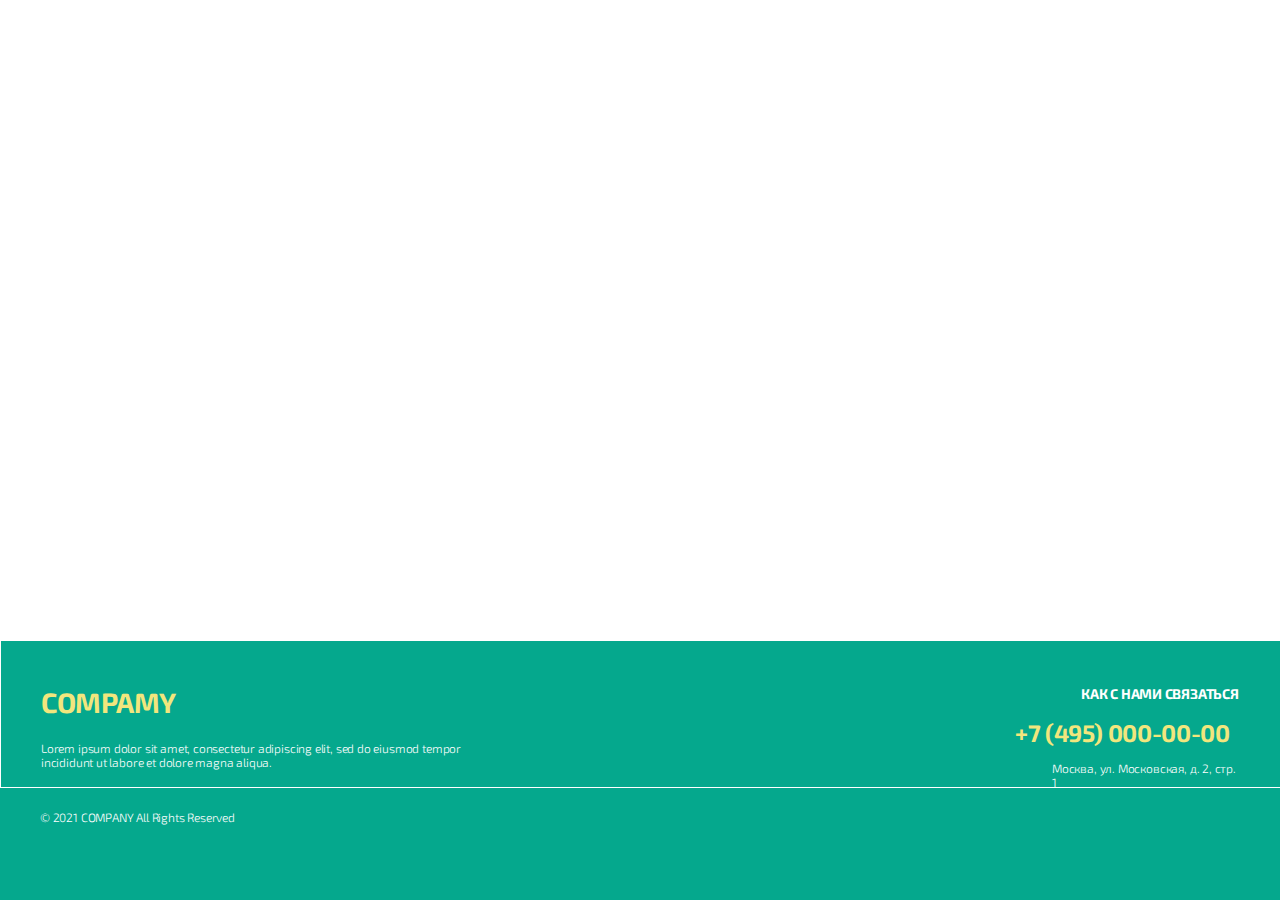
<file: footer/index.html>
<!DOCTYPE html>
<html lang="en">
<head>
    <meta charset="UTF-8">
    <meta http-equiv="X-UA-Compatible" content="IE=edge">
    <meta name="viewport" content="width=device-width, initial-scale=1.0">
    <link rel="stylesheet" type="text/css" href="main.css">
    <title>Document</title>
    <link rel="preconnect" href="https://fonts.googleapis.com">
    <link rel="preconnect" href="https://fonts.gstatic.com" crossorigin>
    <link href="https://fonts.googleapis.com/css2?family=Caveat&family=Exo+2:wght@200;400&family=Montserrat:wght@100;500&display=swap" rel="stylesheet">
</head>
<body>
     <div class="wrapper">
        <main class="main"></main>
        <footer class="footer">
            <div class="footer__top">
                <div class="footer__left">
                    <a href="#" class="logo">COMPAMY</a>
                    <div class="text"><p>Lorem ipsum dolor sit amet, consectetur adipiscing elit, sed do eiusmod tempor incididunt ut labore et dolore magna aliqua.</p></div>
                </div>
                <div class="footer__right">
                    <div class="contact"><a>как с нами связаться</a></p></div>
                    <a href="#" class="phone">+7 (495) 000-00-00</a>
                    <div class="address">Москва, ул. Московская, д. 2, стр. 1</div>
                </div>
                
            </div>
            <div class="footer__bottom"><p class="text">© 2021 COMPANY All Rights Reserved</p></div>
        </footer>
    </div>
</body>
</html>
</file>
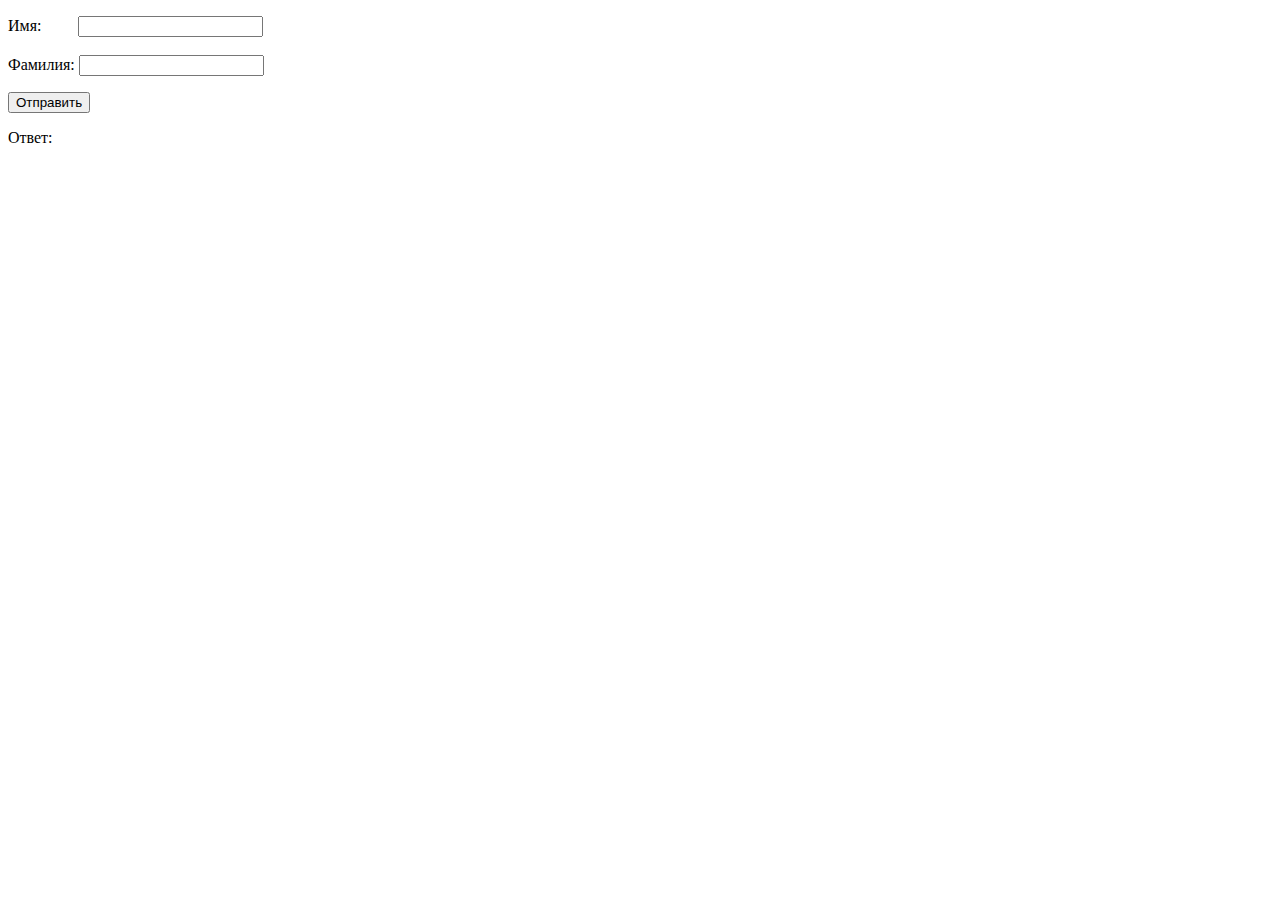
<file: js_stepik3/index.html>
<!DOCTYPE html>
<html lang="en">
<head>
	<meta charset="UTF-8">
	<meta name="viewport" content="width=device-width, initial-scale=1.0">
	<title>Document</title>
</head>
<style type="text/css">
	#name{
		margin-left: 33px;
	}
</style>
<body>
	
	<p>Имя: <input class="input" type="text" name="name" id="name"><br><br>
	Фамилия: <input class="input" type="text" name="surname"></p>
	<button class="btn">Отправить</button>
	<p>Ответ: <span class="result"></span></p>
	
	<script type="text/javascript" src="main.js"></script>
</body>
</html>
</file>
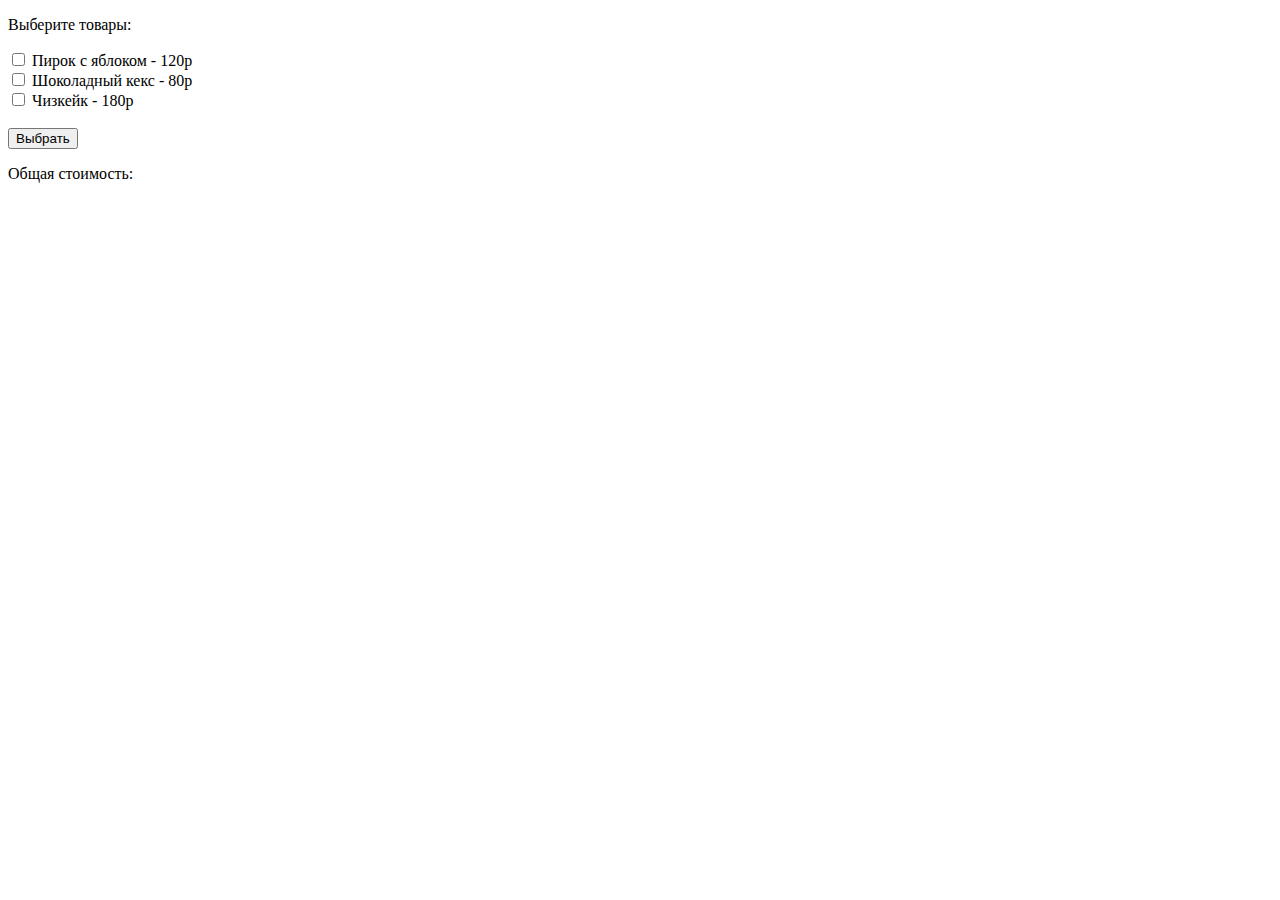
<file: js_stepik4/index.html>
<!DOCTYPE html>
<html lang="en">
<head>
    <meta charset="UTF-8">
    <meta name="viewport" content="width=device-width, initial-scale=1.0">
    <title>Document</title>
</head>

<body>
       <p>Выберите товары:</p>
    <div>
       <input type="checkbox" id="Choice1" name="food" value="120">
        <label for="Choice1">Пирок с яблоком - 120р</label>
    </div>
    <div>
        <input type="checkbox" id="Choice2" name="food" value="80">
        <label for="Choice2">Шоколадный кекс - 80р</label>
    </div>
    <div>
         <input type="checkbox" id="Choice3" name="food" value="180">
        <label for="Choice3">Чизкейк - 180р</label>
    </div>
    <br><button class="btn">Выбрать</button>
    <p>Общая стоимость: <span class="result"></span></p>
    <script type="text/javascript" src="main.js"></script>
    
</body>
</html>
</file>
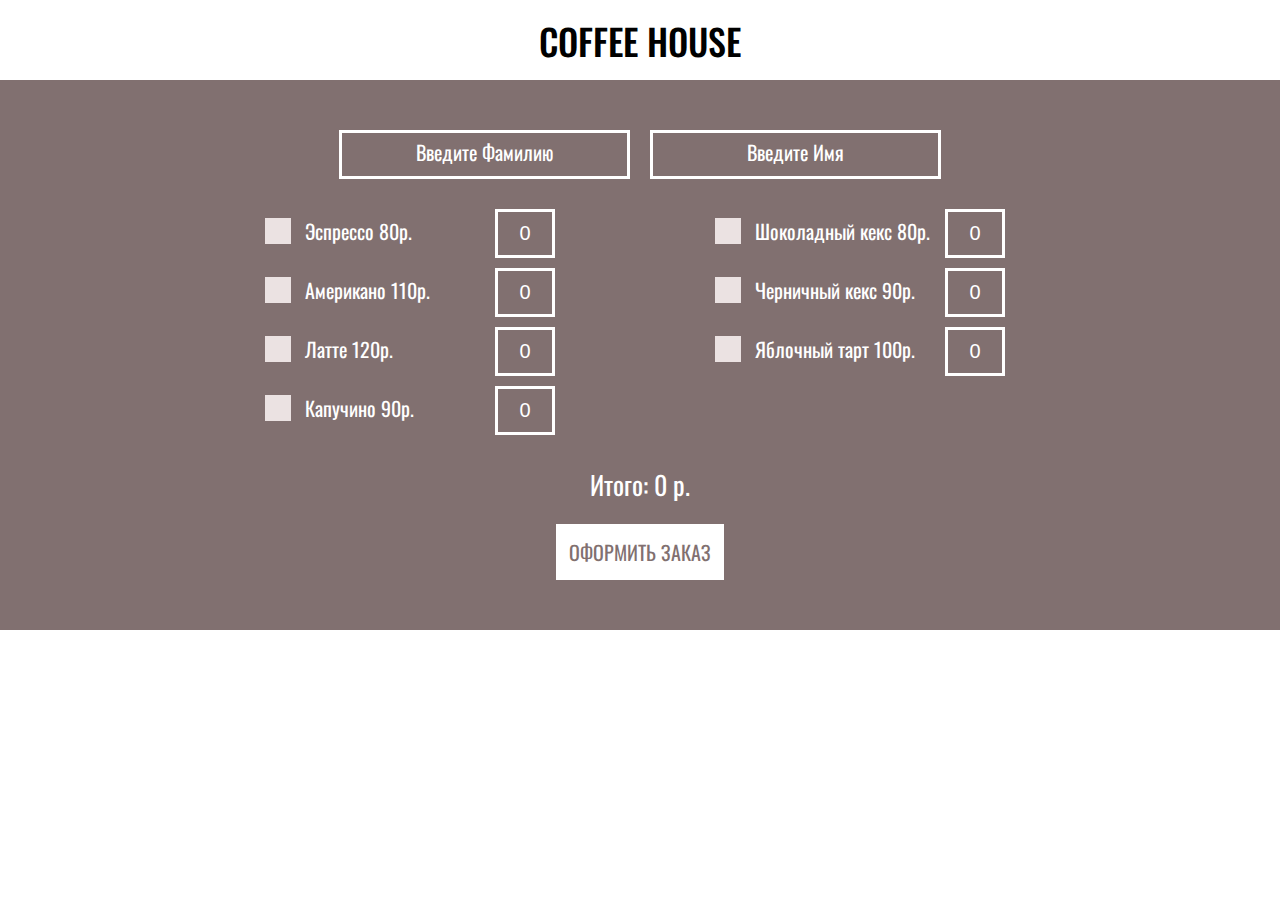
<file: js_stepik5/index.html>
<!DOCTYPE html>
<html lang="en">
<head>
    <meta charset="UTF-8">
    <meta http-equiv="X-UA-Compatible" content="IE=edge">
    <meta name="viewport" content="width=device-width, initial-scale=1.0">
    <title>Document</title>
    <link rel="stylesheet" href="main.css">
    <link rel="preconnect" href="https://fonts.googleapis.com">
    <link rel="preconnect" href="https://fonts.gstatic.com" crossorigin>
    <link href="https://fonts.googleapis.com/css2?family=Oswald:wght@200;300;400;500;600;700&display=swap" rel="stylesheet">
</head>
<body>
    <header class="header">
        <p class="title">COFFEE HOUSE</p>
    </header>
    <section class="order"> 
        <div class="order__fio">
            <input type="text" name="surname" placeholder="Введите Фамилию">
            <input type="text" name="name" placeholder="Введите Имя">
        </div>
        
        <div class="orders">
            <div class="order__coffee">
                <div class="item">
                    <input class="checkbox" id="checkbox1" type="checkbox" name="goods" value="80" data-goods="expresso">
                    <label for="checkbox1">Эспрессо 80р.</label>
                    <input class="numeric" type="number" id="expresso" value="0">
                </div>
                <div class="item">
                    <input class="checkbox" id="checkbox2" type="checkbox" name="goods" value="110" data-goods="americano">
                    <label for="checkbox2">Американо 110р.</label>
                    <input  class="numeric" type="number" id="americano" value="0">
                </div>
                <div class="item">
                    <input class="checkbox" id="checkbox3" type="checkbox" name="goods" value="120" data-goods="latte">
                    <label for="checkbox3">Латте 120р.</label>
                    <input class="numeric" type="number" id="latte" value="0">
                </div>
                <div class="item">
                    <input class="checkbox" id="checkbox4" type="checkbox" name="goods" value="90" data-goods="capuchino">
                    <label for="checkbox4">Капучино 90р.</label>
                    <input class="numeric" type="number" id="capuchino" value="0">
                </div>
            </div>
            <div class="order__food">
                <div class="item">
                    <input class="checkbox" id="checkbox5" type="checkbox" name="goods" value="80" data-goods="chocolate_muffin">
                    <label for="checkbox5">Шоколадный кекс 80р.</label>
                    <input class="numeric" type="number" id="chocolate_muffin" value="0">
                </div>
                <div class="item">
                    <input class="checkbox" id="checkbox6" type="checkbox" name="goods" value="90" data-goods="blueberry_muffin">
                    <label for="checkbox6">Черничный кекс 90р.</label>
                    <input class="numeric" type="number" id="blueberry_muffin" value="0">
                </div>
                <div class="item">
                    <input class="checkbox" id="checkbox7" type="checkbox" name="goods" value="100" data-goods="apple_tart">
                    <label for="checkbox7">Яблочный тарт 100р.</label>
                    <input class="numeric" type="number" id="apple_tart" value="0">
                </div>
            </div>
        </div>
        <p class="total">Итого: <span class="sum">0 р.</span></p>
        <button class="btn" id="btn">Оформить заказ</button>
    </section>
   <script type="text/javascript" src="main1.js"> </script>
</body>
</html>
</file>
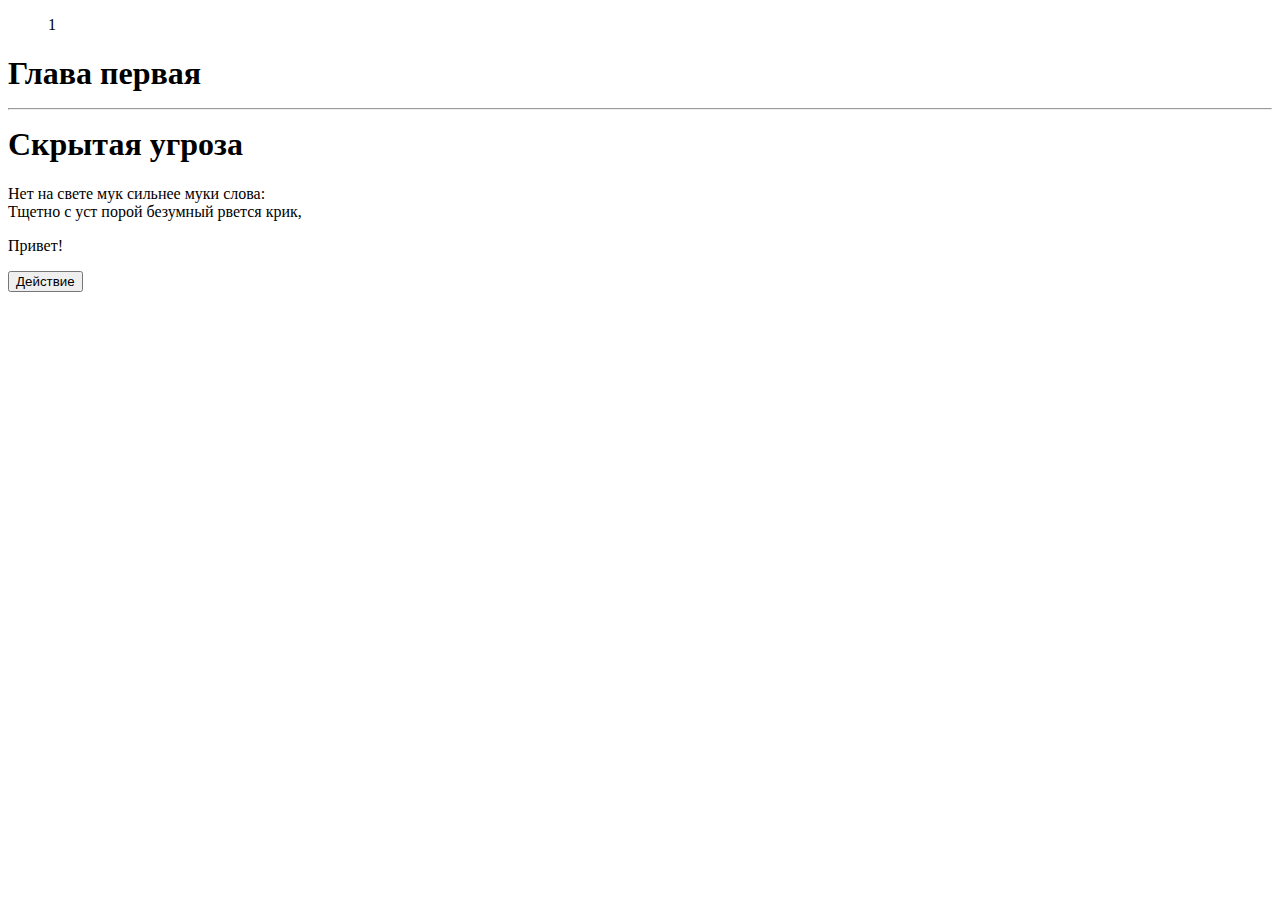
<file: porjectvs/index.html>
<!DOCTYPE html>
<html lang="en">
<head>
    <meta charset="UTF-8">
    <meta http-equiv="X-UA-Compatible" content="IE=edge">
    <meta name="viewport" content="width=device-width, initial-scale=1.0">
    <title>Моя первая страница</title> 
    <!-- поменялось название страницы -->
    

</head>
<body>
 <ul> 1</ul>
<h1> Глава первая <hr> Скрытая угроза </h1>   
<p>Нет на свете мук сильнее муки слова: <br> Тщетно с уст порой безумный рвется крик,</p>
    <p> Привет!</p>
<a><button class="btn" onclick="window.open ('index.html','_blank')">Действие</button></a>
</body>
</html>
</file>
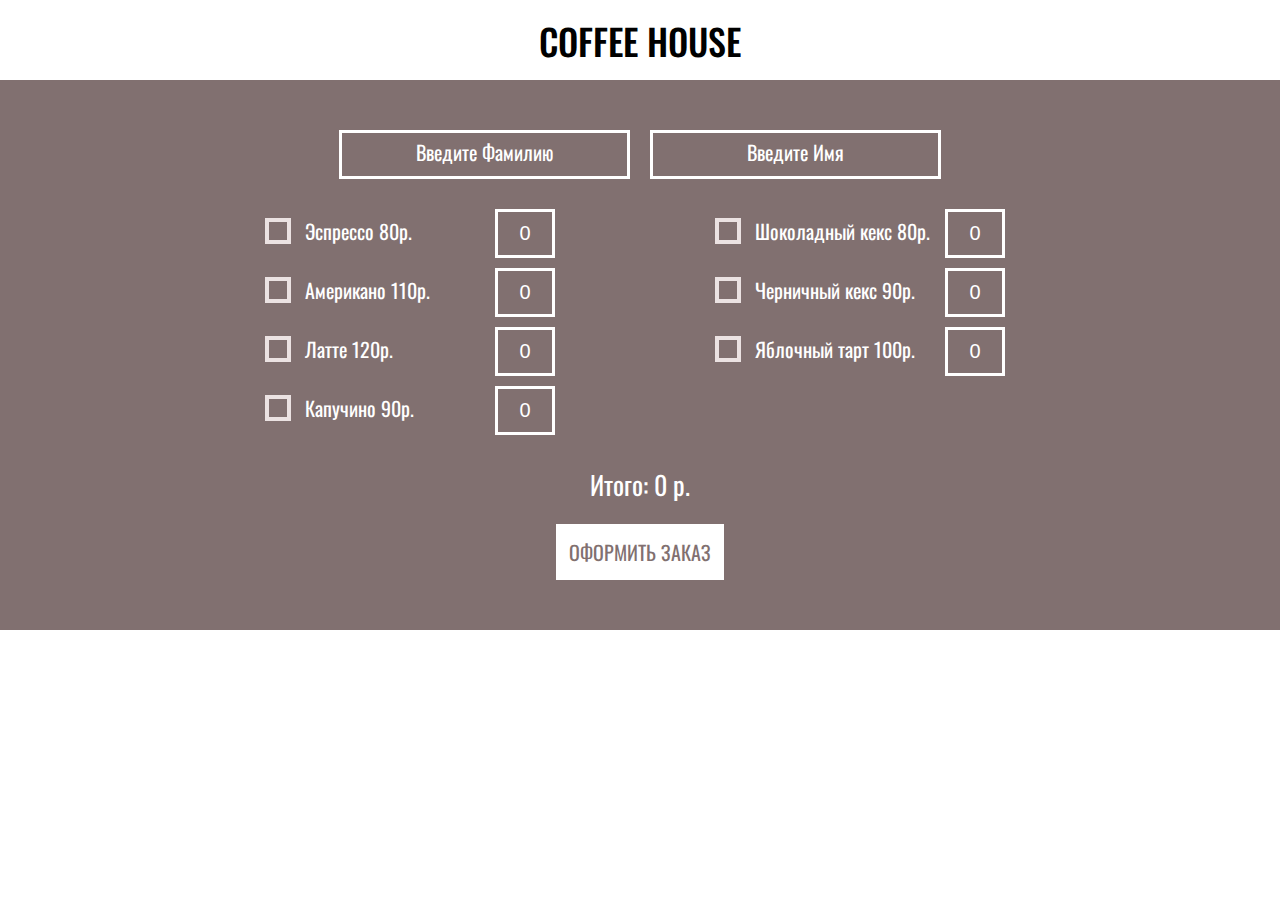
<file: project/index.html>
<!DOCTYPE html>
<html lang="en">
<head>
    <meta charset="UTF-8">
    <meta http-equiv="X-UA-Compatible" content="IE=edge">
    <meta name="viewport" content="width=device-width, initial-scale=1.0">
    <title>Document</title>
    <link rel="stylesheet" href="css/style.css">
    <link rel="preconnect" href="https://fonts.googleapis.com">
    <link rel="preconnect" href="https://fonts.gstatic.com" crossorigin>
    <link href="https://fonts.googleapis.com/css2?family=Oswald:wght@200;300;400;500;600;700&display=swap" rel="stylesheet">
</head>
<body>
    <header class="header">
        <p class="title">COFFEE HOUSE</p>
    </header>
    <section class="order"> 
        <div class="order__fio">
            <input type="text" name="surname" placeholder="Введите Фамилию">
            <input type="text" name="name" placeholder="Введите Имя">
        </div>
        
        <div class="orders">
            <div class="order__coffee">
                <div class="item">
                    <input class="checkbox" id="checkbox1" type="checkbox" name="goods" value="80" data-goods="expresso">
                    <label for="checkbox1">Эспрессо 80р.</label>
                    <input type="number" id="expresso" value="0">
                </div>
                <div class="item">
                    <input class="checkbox" id="checkbox2" type="checkbox" name="goods" value="110" data-goods="americano">
                    <label for="checkbox2">Американо 110р.</label>
                    <input type="number" id="americano" value="0">
                </div>
                <div class="item">
                    <input class="checkbox" id="checkbox3" type="checkbox" name="goods" value="120" data-goods="latte">
                    <label for="checkbox3">Латте 120р.</label>
                    <input type="number" id="latte" value="0">
                </div>
                <div class="item">
                    <input class="checkbox" id="checkbox4" type="checkbox" name="goods" value="90" data-goods="capuchino">
                    <label for="checkbox4">Капучино 90р.</label>
                    <input type="number" id="capuchino" value="0">
                </div>
            </div>
            <div class="order__food">
                <div class="item">
                    <input class="checkbox" id="checkbox5" type="checkbox" name="goods" value="80" data-goods="chocolate_muffin">
                    <label for="checkbox5">Шоколадный кекс 80р.</label>
                    <input type="number" id="chocolate_muffin" value="0">
                </div>
                <div class="item">
                    <input class="checkbox" id="checkbox6" type="checkbox" name="goods" value="90" data-goods="blueberry_muffin">
                    <label for="checkbox6">Черничный кекс 90р.</label>
                    <input  type="number" id="blueberry_muffin" value="0">
                </div>
                <div class="item">
                    <input class="checkbox" id="checkbox7" type="checkbox" name="goods" value="100" data-goods="apple_tart">
                    <label for="checkbox7">Яблочный тарт 100р.</label>
                    <input  type="number" id="apple_tart" value="0">
                </div>
            </div>
        </div>
        <p class="total">Итого: <span class="sum">0 р.</span></p>
        <button class="btn">Оформить заказ</button>
    </section>
    <script src="js/main.js"></script>
</body>
</html>
</file>
<file: footer/main.css>
*{
    margin: 0;
    padding: 0;
}
html,body{
    font-family: 'Exo 2', sans-serif;
    height: 100%;
}
.wrapper {
    display: flex;
    flex-direction: column;
    min-height: 100%;
}
.main {
    flex: 1 0 auto;
}
.footer{
    flex: 0 0 auto;
    height: 260px;
    background: #05A88D;
    width: 100%;
    
}
.footer__top{
    display: flex;
    justify-content: space-between;
    flex-wrap: wrap;
    width: 100%;
    border: 1px solid #FFFFFF;




}
.logo{
    text-decoration: none;
    height: 34px;
    width: 131px;
    font-size: 28px;
    font-weight: 700;
    line-height: 34px;
    letter-spacing: -0.015em;
    text-align: left;
    text-transform: capitalize;
    color: #F1E67D;
}

.text{
    height: 46px;
    width: 437px;
    font-size: 12px;
    font-weight: 300;
    line-height: 14px;
    letter-spacing: -0.015em;
    text-align: left;
    color: #FFFFFF;
    padding-top: 22px;


}
.footer__left{
    margin-top: 44px;
    margin-left: 40px;
}
.footer__right{

    
    display: flex;
    flex-direction: column;
    align-items: flex-end;
    margin-right: 40px;
    margin-top: 44px;
    

}
.contact{
    width: 160px;
    height: 17px;
    font-weight: 700;
    font-size: 14px;
    line-height: 17px;
    align-items: center;
    letter-spacing: -0.015em;
    text-transform: uppercase;

    color: #FFFFFF;
}
.phone{
    text-decoration: none;
    width: 226px;
    height: 30px;
    font-weight: 700;
    font-size: 24px;
    line-height: 29px;

    align-items: center;
    letter-spacing: -0.015em;
    text-transform: uppercase;
    padding-top: 16px;

    color: #F1E67D;
}
.address{
    padding-top: 16px;
    width: 189px;
    height: 21px;
    font-weight: 300;
    font-size: 12px;
    line-height: 14px;
    display: flex;
    align-items: center;
    letter-spacing: -0.015em;

    color: #FFFFFF;
}
.footer__bottom{
   margin-left: 40px; 
}
</file>
<file: js_stepik5/main.css>
*{
    margin: 0;
    padding: 0;
    box-sizing: border-box;
}
body{
    font-family: 'Oswald', sans-serif;
}
.header{
    width: 100%;
    height: 80px;
    display: flex;
    align-items: center;
    justify-content: center;
}
.title{
    font-weight: 500;
    font-size: 36px;
    line-height: 53px;
    text-align: center;
    text-transform: uppercase;
}
.order{
    background: #817070;
    padding: 50px 0;
    display: flex;
    flex-direction: column;
    justify-content: center;
    width: 100%;
}
.order__fio{
    display: flex;
    justify-content: center;
    margin-bottom: 20px;
}
.order__coffee{
    display: flex;
    flex-direction: column;
    margin-right: 150px;
}
.orders{
    width: 100%;
    display: flex;
    justify-content: center;
}
.order__food{
    display: flex;
    flex-direction: column;
}
input{
    border: 3px solid #fff;
    padding: 10px;
    background: #817070;
    margin: 0 10px 10px 10px;
    color: #fff;
    text-align: center;
    font-size: 20px;
    outline: none;
}
input[type="number"]{
    width: 60px;
    -moz-appearance: textfield;
}
input::placeholder{
    color: #fff;
    font-family: 'Oswald', sans-serif;
    text-align: center;
}
label{
    color: #fff;
    font-size: 20px;
}
.btn{
    font-size: 20px;
    line-height: 30px;
    text-align: center;
    text-transform: uppercase;
    color: #817070;
    background: #FFFFFF;
    border: 3px solid #FFFFFF;
    width: fit-content;
    padding: 10px;
    cursor: pointer;
    font-family: 'Oswald', sans-serif;
    text-align: right;
    display: flex;
    align-self: center;
}
.btn:hover{
    color: #fff;
    background: #817070;
}
.total{
    color: #FFFFFF;
    text-align: center;
    font-size: 26px;
    margin: 20px;
}
.item{
    display: flex;
    justify-content: space-between;
    align-items: baseline;
    width: 300px;
}

input::-webkit-outer-spin-button,
input::-webkit-inner-spin-button {
    -webkit-appearance: none;
}

.checkbox {
	position: absolute;
	z-index: -1;
	opacity: 0;
}
.checkbox + label {
	position: relative;
	padding: 0 0 0 40px;
	cursor: pointer;
}
.checkbox + label:before {
	content: '';
	position: absolute;
	top: 2px;
	left: 0;
	width: 26px;
	height: 26px;
	background: #ebe2e2;
}
.checkbox + label:after {
	content: '';
	position: absolute;
	top: 6px;
	left: 4px;
	width: 18px;
	height: 18px;
  return checkboxesChecked; // для использован
	background: #817070;
}
.checkbox:checked + label:after {
	background: #6a4646;
}
</file>
<file: project/css/style.css>
*{
    margin: 0;
    padding: 0;
    box-sizing: border-box;
}
body{
    font-family: 'Oswald', sans-serif;
}
.header{
    width: 100%;
    height: 80px;
    display: flex;
    align-items: center;
    justify-content: center;
}
.title{
    font-weight: 500;
    font-size: 36px;
    line-height: 53px;
    text-align: center;
    text-transform: uppercase;
}
.order{
    background: #817070;
    padding: 50px 0;
    display: flex;
    flex-direction: column;
    justify-content: center;
    width: 100%;
}
.order__fio{
    display: flex;
    justify-content: center;
    margin-bottom: 20px;
}
.order__coffee{
    display: flex;
    flex-direction: column;
    margin-right: 150px;
}
.orders{
    width: 100%;
    display: flex;
    justify-content: center;
}
.order__food{
    display: flex;
    flex-direction: column;
}
input{
    border: 3px solid #fff;
    padding: 10px;
    background: #817070;
    margin: 0 10px 10px 10px;
    color: #fff;
    text-align: center;
    font-size: 20px;
    outline: none;
}
input[type="number"]{
    width: 60px;
    -moz-appearance: textfield;
}
input::placeholder{
    color: #fff;
    font-family: 'Oswald', sans-serif;
    text-align: center;
}
label{
    color: #fff;
    font-size: 20px;
}
.btn{
    font-size: 20px;
    line-height: 30px;
    text-align: center;
    text-transform: uppercase;
    color: #817070;
    background: #FFFFFF;
    border: 3px solid #FFFFFF;
    width: fit-content;
    padding: 10px;
    cursor: pointer;
    font-family: 'Oswald', sans-serif;
    text-align: right;
    display: flex;
    align-self: center;
}
.btn:hover{
    color: #fff;
    background: #817070;
}
.total{
    color: #FFFFFF;
    text-align: center;
    font-size: 26px;
    margin: 20px;
}
.item{
    display: flex;
    justify-content: space-between;
    align-items: baseline;
    width: 300px;
}

input::-webkit-outer-spin-button,
input::-webkit-inner-spin-button {
    -webkit-appearance: none;
}

.checkbox {
	position: absolute;
	z-index: -1;
	opacity: 0;
}
.checkbox + label {
	position: relative;
	padding: 0 0 0 40px;
	cursor: pointer;
}
.checkbox + label:before {
	content: '';
	position: absolute;
	top: 2px;
	left: 0;
	width: 26px;
	height: 26px;
	background: #ebe2e2;
}
.checkbox + label:after {
	content: '';
	position: absolute;
	top: 6px;
	left: 4px;
	width: 18px;
	height: 18px;
	background: #817070;
}
.checkbox:checked + label:after {
	background: #6a4646;
}
</file>
